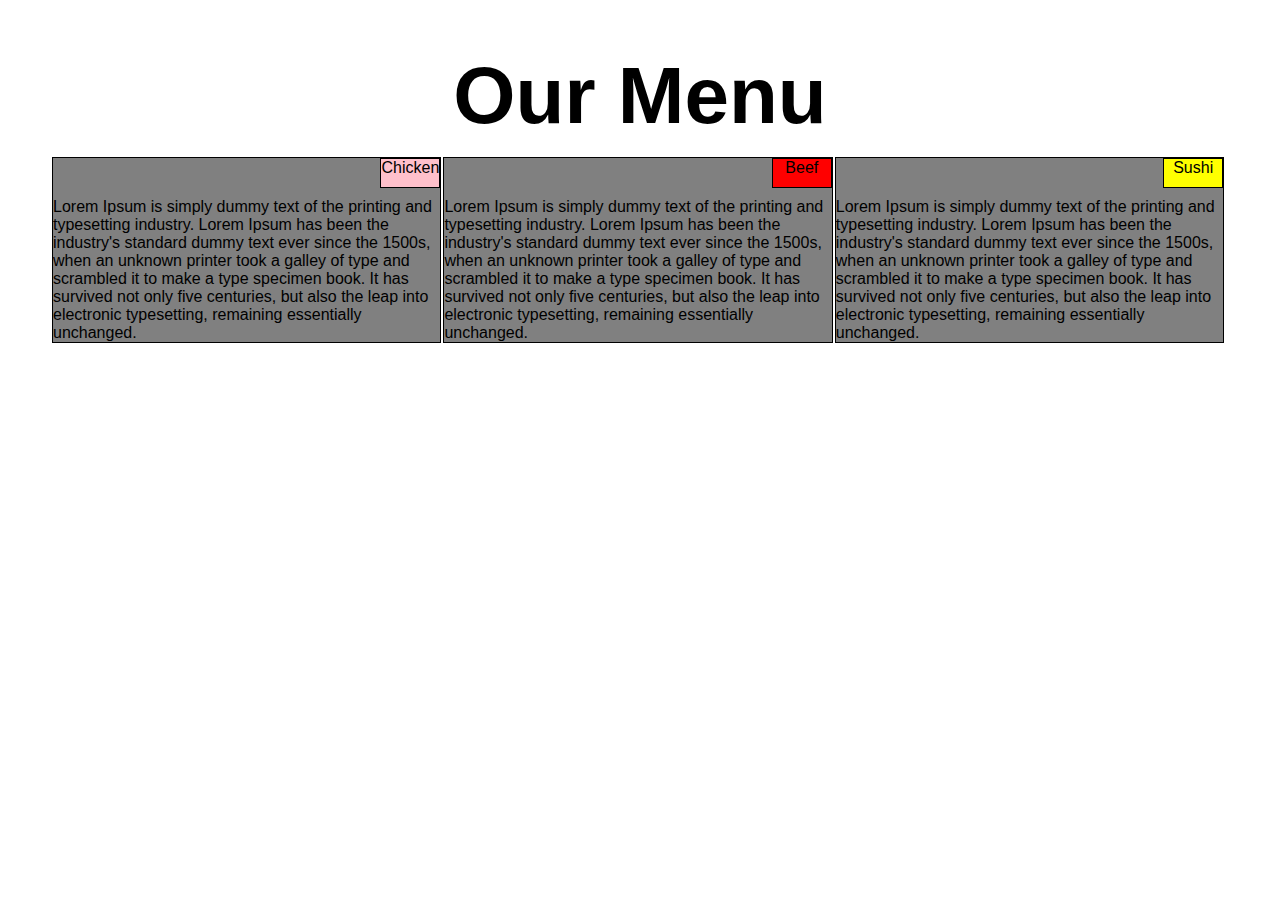
<file: module2-solution/index.html>
<!DOCTYPE html>
<html lang="en" dir="ltr">
  <head>
    <meta charset="utf-8">
    <meta name="viewport" content="width=device-width, initial-scale=1">
    <title>Pracice</title>
    <link rel="stylesheet" type="text/css" href="css/style.css">
  </head>
  <body>
    <h1>Our Menu</h1>
	<section class="col-lg-4 col-md-6 col-sm-12">
		Lorem Ipsum is simply dummy text of the printing and typesetting industry. Lorem Ipsum has been the industry's standard dummy text ever since the 1500s, when an unknown printer took a galley of type and scrambled it to make a type specimen book. It has survived not only five centuries, but also the leap into electronic typesetting, remaining essentially unchanged. 
	    <p class="one">Chicken</p>
	</section>
    <section class="col-lg-4 col-md-6 col-sm-12">
    	Lorem Ipsum is simply dummy text of the printing and typesetting industry. Lorem Ipsum has been the industry's standard dummy text ever since the 1500s, when an unknown printer took a galley of type and scrambled it to make a type specimen book. It has survived not only five centuries, but also the leap into electronic typesetting, remaining essentially unchanged. 
		<p class="two">Beef</p>
		</section>
    <section class="col-lg-4 col-md-12 col-sm-12">
    	Lorem Ipsum is simply dummy text of the printing and typesetting industry. Lorem Ipsum has been the industry's standard dummy text ever since the 1500s, when an unknown printer took a galley of type and scrambled it to make a type specimen book. It has survived not only five centuries, but also the leap into electronic typesetting, remaining essentially unchanged. 
        <p class="three">Sushi</p>
    </section>
    </div>
    



        
  </body>
</html>
</file>
<file: module2-solution/css/style.css>
/********** Base styles **********/
		* {
		  box-sizing: border-box;
		  margin:0;
		  padding: 0;
		  font-family:Arial, helvetica,sans-serif;
		}
		body{
			padding: 50px;
		}
		h1 {
		  margin-bottom: 15px;
		  text-align: center;
		  font-size: 5em;
		}

		section {
		  border: 1px solid black;
		  margin-bottom:15px;
		  margin-left:2px;
		  padding-top:40px;
		  float: left;
		  background-color: grey;
		  position: relative;
		  font-size: 1em;
		}

		p{
		  border: 1px solid black;
		  width: 60px;
		  height:30px;
		  text-align: center;
		  position: absolute;
		  top:0;
		  right:0;
		}

		/* Simple Responsive Framework. */
		.one {
		  background: pink;
		}
		.two {
		  background-color: red;
		}
		.three {
		  background-color: yellow;
		}
		/********** Large devices only **********/
		@media (min-width: 992px) {
			.col-lg-1, .col-lg-2, .col-lg-3, .col-lg-4, .col-lg-5, .col-lg-6, .col-lg-7, .col-lg-8, .col-lg-9, .col-lg-10, .col-lg-11, .col-lg-12 {
			    float: left;
			    border: 1px solid black;
			  }
			  .col-lg-1 {
			    width: 8.33%;
			  }
			  .col-lg-2 {
			    width: 16.66%;
			  }
			  .col-lg-3 {
			    width: 25%;
			  }
			  .col-lg-4 {
			    width: 33%;
			  }
			  .col-lg-5 {
			    width: 41.66%;
			  }
			  .col-lg-6 {
			    width: 49.5%;
			  }
			  .col-lg-7 {
			    width: 58.33%;
			  }
			  .col-lg-8 {
			    width: 66.66%;
			  }
			  .col-lg-9 {
			    width: 74.99%;
			  }
			  .col-lg-10 {
			    width: 83.33%;
			  }
			  .col-lg-11 {
			    width: 91.66%;
			  }
			  .col-lg-12 {
			    width: 99%;
			  }
		}

		/********** Medium devices only **********/
		@media (min-width: 768px) and (max-width: 991px) {
			.col-md-1, .col-md-2, .col-md-3, .col-md-4, .col-md-5, .col-md-6, .col-md-7, .col-md-8, .col-md-9, .col-md-10, .col-md-11, .col-md-12 {
			    float: left;
			    border: 1px solid black;
			  }
			  .col-md-1 {
			    width: 8.33%;
			  }
			  .col-md-2 {
			    width: 16.66%;
			  }
			  .col-md-3 {
			    width: 25%;
			  }
			  .col-md-4 {
			    width: 33%;
			  }
			  .col-md-5 {
			    width: 41.66%;
			  }
			  .col-md-6 {
			    width: 49.5%;
			  }
			  .col-md-7 {
			    width: 58.33%;
			  }
			  .col-md-8 {
			    width: 66.66%;
			  }
			  .col-md-9 {
			    width: 74.99%;
			  }
			  .col-md-10 {
			    width: 83.33%;
			  }
			  .col-md-11 {
			    width: 91.66%;
			  }
			  .col-md-12 {
			    width: 99%;
			  }
		}
		  
		  /*****smaller device only****/
		  @media(max-width:767){
		  	.col-sm-1, .col-sm-2, .col-sm-3, .col-sm-4, .col-sm-5, .col-lg-6, .col-sm-7, .col-sm-8, .col-sm-9, .col-sm-10, .col-sm-11, .col-sm-12 {
			    float: left;
			    border: 1px solid black;
			  }
			  .col-sm-1 {
			    width: 8.33%;
			  }
			  .col-sm-2 {
			    width: 16.66%;
			  }
			  .col-sm-3 {
			    width: 25%;
			  }
			  .col-sm-4 {
			    width: 33%;
			  }
			  .col-sm-5 {
			    width: 41.66%;
			  }
			  .col-sm-6 {
			    width: 49.5%;
			  }
			  .col-sm-7 {
			    width: 58.33%;
			  }
			  .col-sm-8 {
			    width: 66.66%;
			  }
			  .col-sm-9 {
			    width: 74.99%;
			  }
			  .col-sm-10 {
			    width: 83.33%;
			  }
			  .col-sm-11 {
			    width: 91.66%;
			  }
			  .col-sm-12 {
			    width: 99%;
			  }
		  }
</file>
